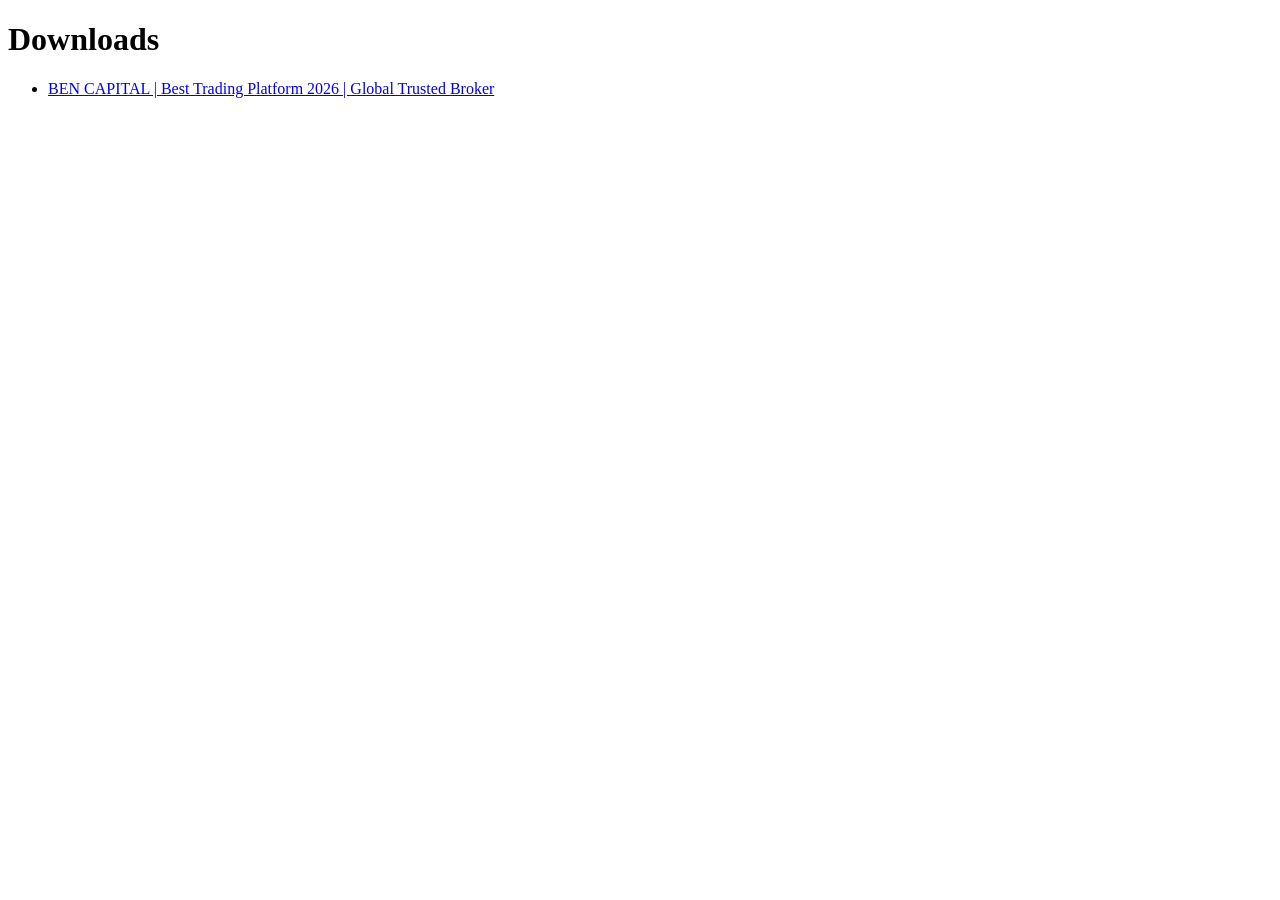
<file: _downloads.html>
<!DOCTYPE html>
<html>
	<head>
		<meta charset="UTF-8">
        <title> Downloads </title>
    </head>
    <body>
        <h1> Downloads </h1>
        <ul>
            <li><a id="https://mybencapital.com" href="index.html"> BEN CAPITAL | Best Trading Platform 2026 | Global Trusted Broker‎ </a></li>
        </ul>
    </body>
</html>
</file>
